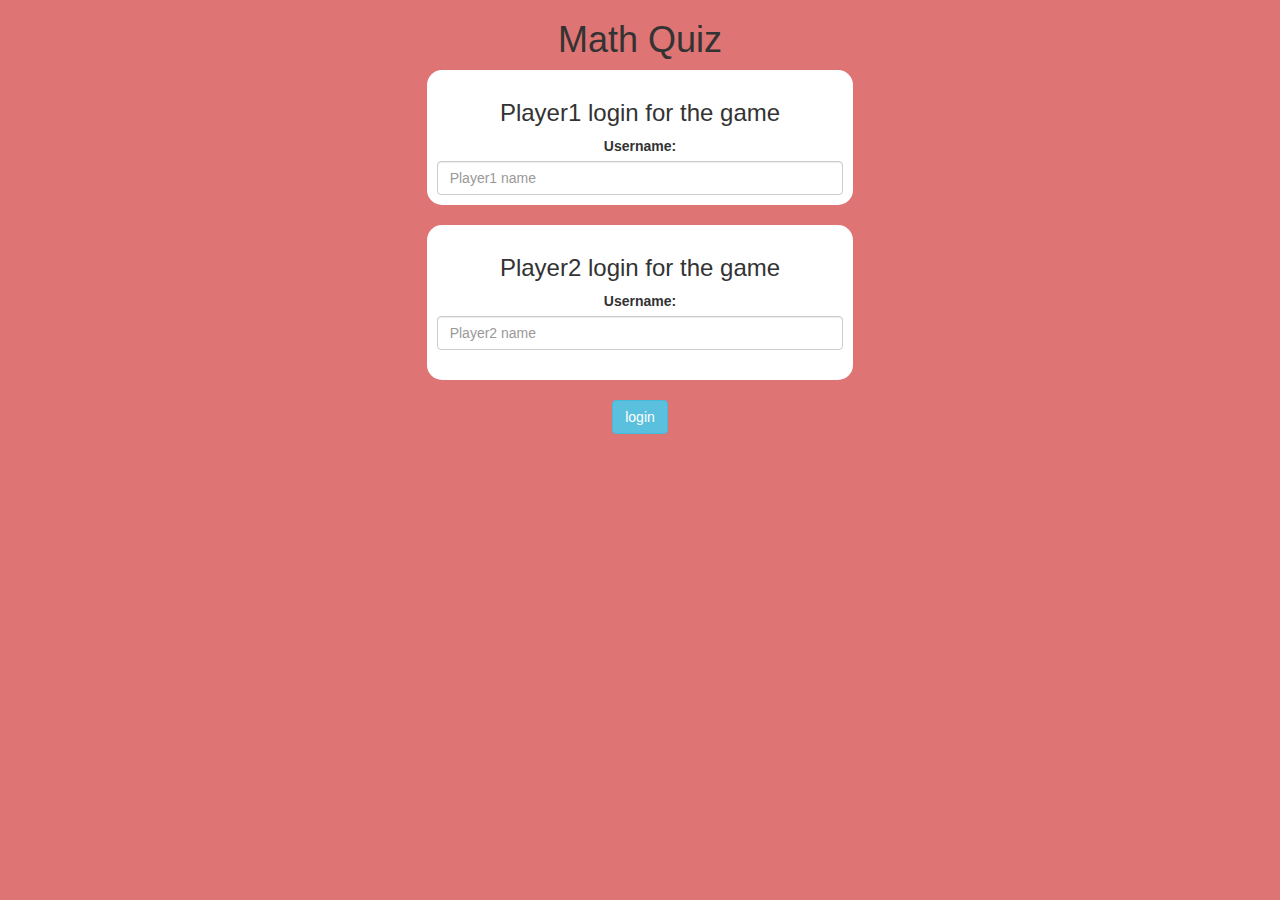
<file: index.html>
<html>
<head>
	<title>Math Quiz</title>
    <meta name="viewport" content="width=device-width, initial-scale=1">
    <link rel="stylesheet" href="https://maxcdn.bootstrapcdn.com/bootstrap/3.4.0/css/bootstrap.min.css">
    <script src="https://ajax.googleapis.com/ajax/libs/jquery/3.4.1/jquery.min.js"></script>
    <script src="https://maxcdn.bootstrapcdn.com/bootstrap/3.4.0/js/bootstrap.min.js"></script>
    <link rel="stylesheet" type="text/css" href="style.css">
    
</head>
<body>
	<center>
		<h1 id="h1">Math Quiz</h1>
		<div class="col-lg-4 col-sm-8 col-xs-11 login_div1">
			<h3>Player1 login for the game</h3>
			<label>Username:</label>
			<input type="text" id="player1_name_input" class="form-control" placeholder="Player1 name">
		</div>
		<br>
		<div class="col-lg-4 col-sm-8 col-xs-11 login_div1">
			<h3>Player2 login for the game</h3>
			<label>Username:</label>
			<input type="text" id="player2_name_input" class="form-control" placeholder="Player2 name">
			<br>
		</div>
		<br>
		<button class="btn btn-info" onclick="addUser()">login</button>
	</center> 
	<script src="game_login.js"></script>
</body>
</html>
</file>
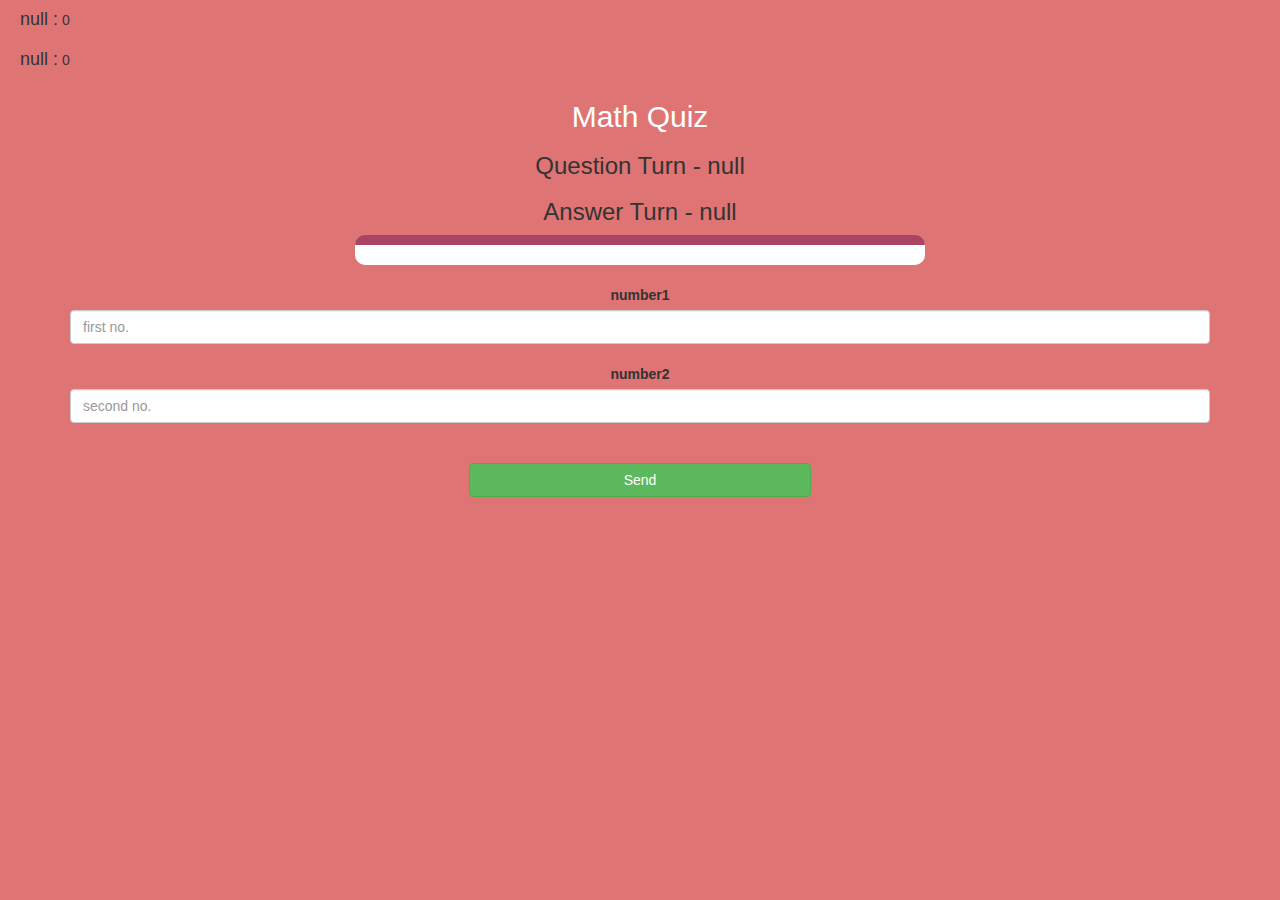
<file: game_quiz_page.html>
<!DOCTYPE html>
<html>
<head>
	<title>MathQuiz</title>

<meta name="viewport" content="width=device-width, initial-scale=1">
<link rel="stylesheet" href="https://maxcdn.bootstrapcdn.com/bootstrap/3.4.0/css/bootstrap.min.css">
<script src="https://ajax.googleapis.com/ajax/libs/jquery/3.4.1/jquery.min.js"></script>
<script src="https://maxcdn.bootstrapcdn.com/bootstrap/3.4.0/js/bootstrap.min.js"></script>
<link rel="stylesheet" type="text/css" href="style.css">
</head>
<body>

<h4 id="player1_name"></h4> <span id="player1_score"></span>
<br>
<h4 id="player2_name"></h4> <span id="player2_score"></span>

<div class="container">
	<center>
		<h2 style="color: white;">Math Quiz</h2>
		<h3 id="player_question"></h3>
		<h3 id="player_answer"></h3>
		<div id="output" class="col-lg-6"> </div>
		<br>
		<label>number1</label>
		<br>
		<input type="text" id="number1" class="form-control" placeholder="first no.">
		<br>
		<label>number2</label>
		<br>
		<input type="text" id="number2" class="form-control" placeholder="second no.">
		<br>
		<br>
		<button class="btn btn-success" style="width: 30%;" onclick="send()">Send</button>
	</center>
</div>

<script src="game_quiz_page.js"></script>
</body>
</html>
</file>
<file: style.css>
body
{
	background: rgb(223, 116, 116);
}

	.login_div1 , .login_div2
	{
		background: white;
		padding: 10px;
		float: none;
		border-radius: 15px;
	}


#player1_name , #player2_name
{
	display: inline-block;
	margin-left: 20px;
}
#word
{
	width: 60%;
}
#word_display
{
	letter-spacing: 5px;
}
#output
{
background: white;
border-radius: 10px;
border-top: 10px solid #AA4465;
padding: 10px;
float: none;
text-align: left;
}
</file>
